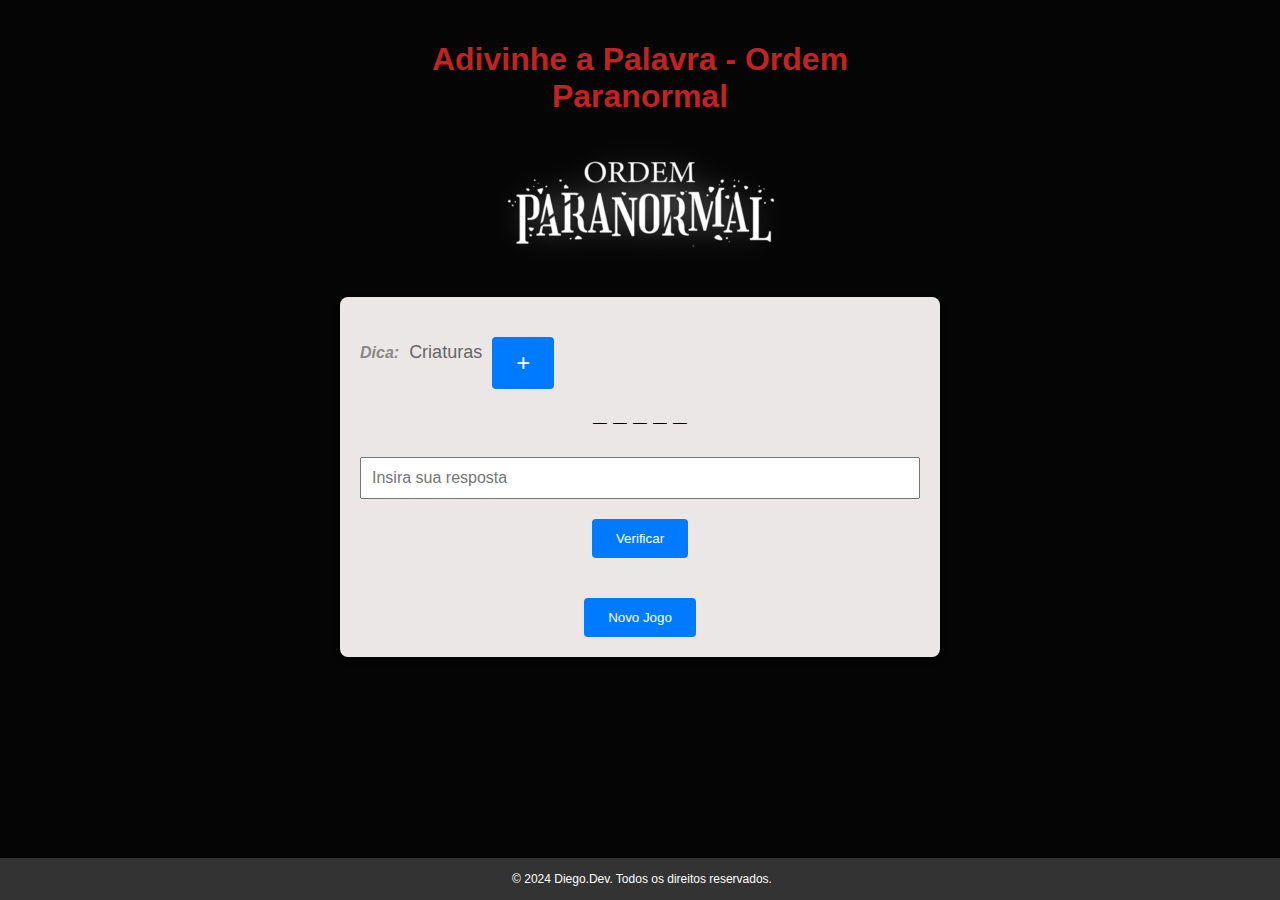
<file: index.html>
<!DOCTYPE html>
<html lang="en">

<head>
    <meta charset="UTF-8">
    <title>Adivinhe a Palavra - Ordem Paranormal</title>
    <link rel="stylesheet" href="style/styles.css">
</head>

<body>
    <div class="container">
        <h1>Adivinhe a Palavra - Ordem Paranormal</h1>
        <img src="./image/op-logo.png">
        <div id="game">
            <div id="clueContainer">
                <p id="clue">Dica:</p>
                <span id="clueText"></span>
                <button id="hintButton">+</button>
            </div>
            <div id="wordDisplay">_ _ _ _ _</div>
            <input type="text" id="guessInput" placeholder="Insira sua resposta">
            <button onclick="checkGuess()">Verificar</button>
            <p id="message"></p>
            <button onclick="newGame()">Novo Jogo</button>
        </div>
    </div>

    <footer>
        <p>&copy; 2024 Diego.Dev. Todos os direitos reservados.</p>
    </footer>

    <script src="js/game.js"></script>
</body>

</html>
</file>
<file: style/styles.css>
body {
    font-family: Arial, sans-serif;
    background-color: #050505;
    margin: 0;
    padding: 0;
}

.container {
    max-width: 600px;
    margin: 0 auto;
    text-align: center;
    padding: 20px;
}

h1 {
    color: #c22222;
}

#game {
    background-color: #ebe7e7;
    border-radius: 8px;
    padding: 20px;
    box-shadow: 0 4px 8px rgba(0, 0, 0, 0.1);
    margin-top: 30px;
}

#clue {
    font-style: italic;
    color: #888;
}

#wordDisplay {
    font-size: 24px;
    margin-bottom: 20px;
    font-weight: bold;
}

#guessInput {
    margin-top: 10px;
    padding: 10px;
    width: 100%;
    box-sizing: border-box;
    font-size: 16px;
}

button {
    margin-top: 20px;
    padding: 12px 24px;
    background-color: #007bff;
    color: #fff;
    border: none;
    border-radius: 4px;
    cursor: pointer;
    transition: background-color 0.3s ease;
}

button:hover {
    background-color: #0056b3;
}

#message {
    font-weight: bold;
    margin-top: 20px;
    color: #ff6347;
}

footer {
    text-align: center;
    background-color: #333;
    color: white;
    padding: 2px;
    /* reduziu de 5px para 2px */
    font-size: 12px;
    /* adicionou essa propriedade para reduzir o tamanho da fonte */
    position: fixed;
    bottom: 0;
    width: 100%;
}

#clueContainer {
    display: flex;
    align-items: center;
    margin-bottom: 10px;
}

#clue {
    font-weight: bold;
    margin-right: 10px;
}

#clueText {
    font-size: 18px;
    color: #666;
}

#hintButton {
    font-size: 24px;
    cursor: pointer;
    margin-left: 10px;
}

#hintButton:hover {
    color: #aaa;
}
</file>
